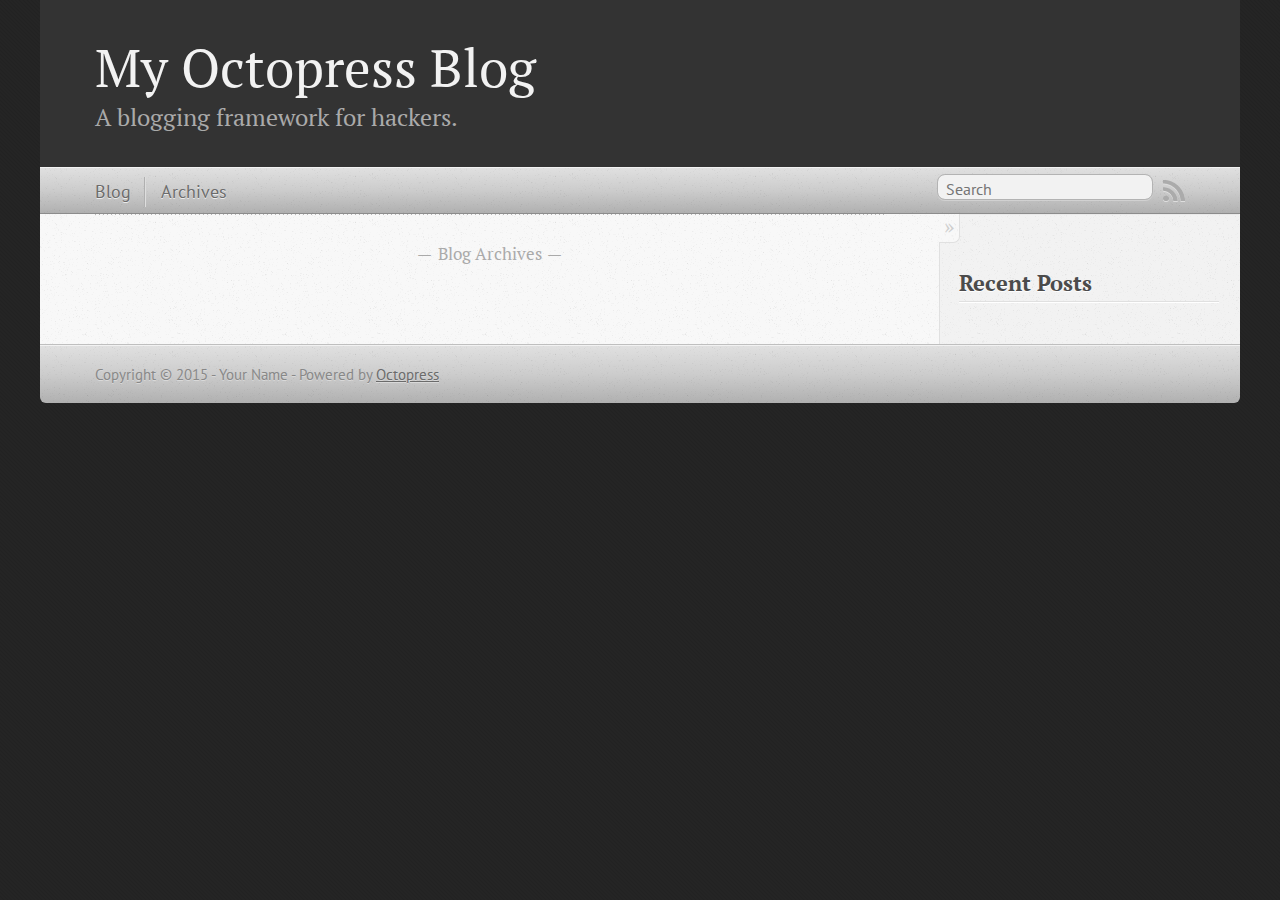
<file: index.html>
<!DOCTYPE html>
<!--[if IEMobile 7 ]><html class="no-js iem7"><![endif]-->
<!--[if lt IE 9]><html class="no-js lte-ie8"><![endif]-->
<!--[if (gt IE 8)|(gt IEMobile 7)|!(IEMobile)|!(IE)]><!--><html class="no-js" lang="en"><!--<![endif]-->
<head>
  <meta charset="utf-8">
  <title>My Octopress Blog</title>
  <meta name="author" content="Your Name">

  
  <meta name="description" content=" Blog Archives Recent Posts ">
  

  <!-- http://t.co/dKP3o1e -->
  <meta name="HandheldFriendly" content="True">
  <meta name="MobileOptimized" content="320">
  <meta name="viewport" content="width=device-width, initial-scale=1">

  
  <link rel="canonical" href="http://masayas.github.io/">
  <link href="/favicon.png" rel="icon">
  <link href="/stylesheets/screen.css" media="screen, projection" rel="stylesheet" type="text/css">
  <link href="/atom.xml" rel="alternate" title="My Octopress Blog" type="application/atom+xml">
  <script src="/javascripts/modernizr-2.0.js"></script>
  <script src="//ajax.googleapis.com/ajax/libs/jquery/1.9.1/jquery.min.js"></script>
  <script>!window.jQuery && document.write(unescape('%3Cscript src="/javascripts/libs/jquery.min.js"%3E%3C/script%3E'))</script>
  <script src="/javascripts/octopress.js" type="text/javascript"></script>
  <!--Fonts from Google"s Web font directory at http://google.com/webfonts -->
<link href="//fonts.googleapis.com/css?family=PT+Serif:regular,italic,bold,bolditalic" rel="stylesheet" type="text/css">
<link href="//fonts.googleapis.com/css?family=PT+Sans:regular,italic,bold,bolditalic" rel="stylesheet" type="text/css">

  

</head>

<body   >
  <header role="banner"><hgroup>
  <h1><a href="/">My Octopress Blog</a></h1>
  
    <h2>A blogging framework for hackers.</h2>
  
</hgroup>

</header>
  <nav role="navigation"><ul class="subscription" data-subscription="rss">
  <li><a href="/atom.xml" rel="subscribe-rss" title="subscribe via RSS">RSS</a></li>
  
</ul>
  
<form action="https://www.google.com/search" method="get">
  <fieldset role="search">
    <input type="hidden" name="sitesearch" value="masayas.github.io">
    <input class="search" type="text" name="q" results="0" placeholder="Search"/>
  </fieldset>
</form>
  
<ul class="main-navigation">
  <li><a href="/">Blog</a></li>
  <li><a href="/blog/archives">Archives</a></li>
</ul>

</nav>
  <div id="main">
    <div id="content">
      <div class="blog-index">
  
  
  <div class="pagination">
    
    <a href="/blog/archives">Blog Archives</a>
    
  </div>
</div>
<aside class="sidebar">
  
    <section>
  <h1>Recent Posts</h1>
  <ul id="recent_posts">
    
  </ul>
</section>





  
</aside>

    </div>
  </div>
  <footer role="contentinfo"><p>
  Copyright &copy; 2015 - Your Name -
  <span class="credit">Powered by <a href="http://octopress.org">Octopress</a></span>
</p>

</footer>
  







  <script type="text/javascript">
    (function(){
      var twitterWidgets = document.createElement('script');
      twitterWidgets.type = 'text/javascript';
      twitterWidgets.async = true;
      twitterWidgets.src = '//platform.twitter.com/widgets.js';
      document.getElementsByTagName('head')[0].appendChild(twitterWidgets);
    })();
  </script>





</body>
</html>
</file>
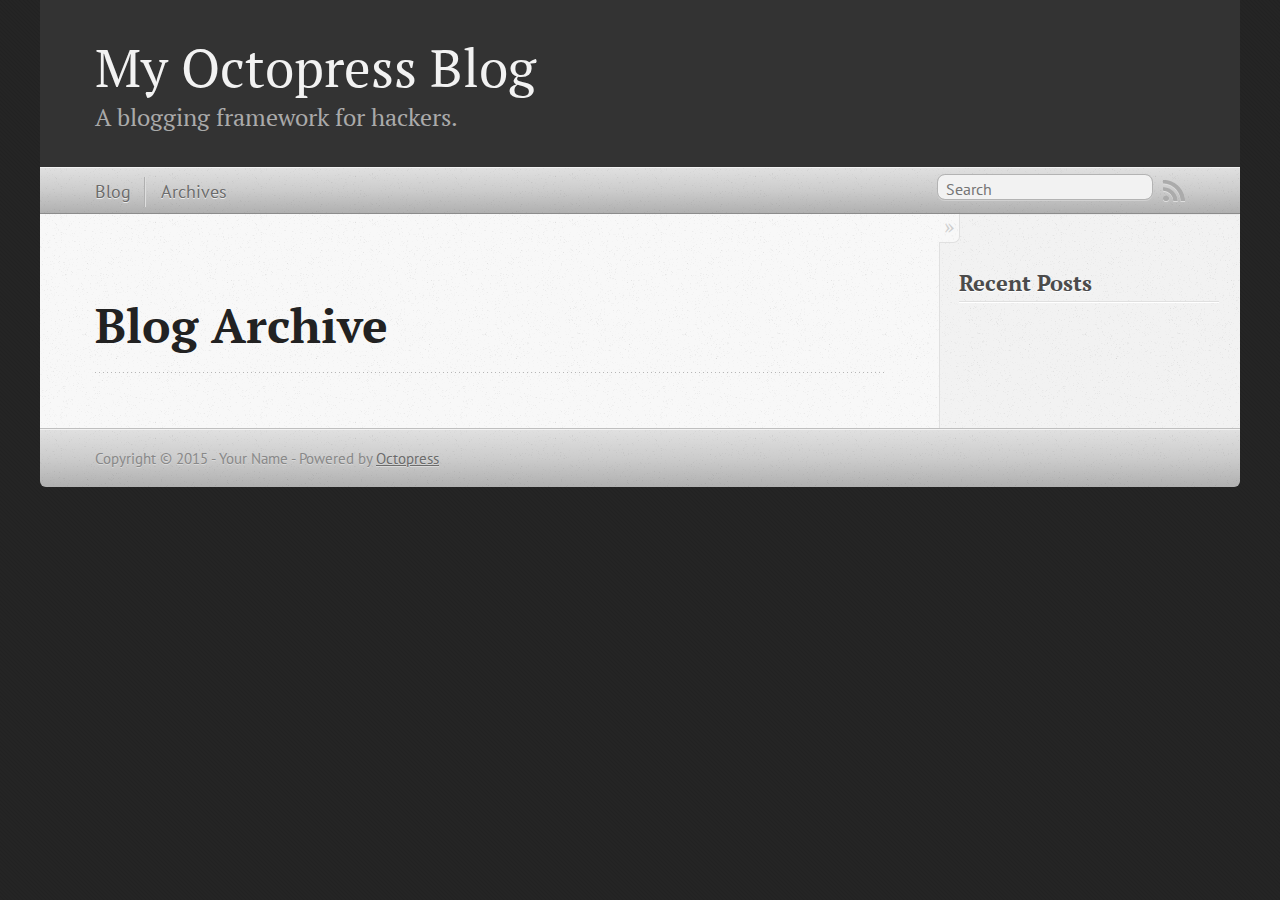
<file: blog/archives/index.html>
<!DOCTYPE html>
<!--[if IEMobile 7 ]><html class="no-js iem7"><![endif]-->
<!--[if lt IE 9]><html class="no-js lte-ie8"><![endif]-->
<!--[if (gt IE 8)|(gt IEMobile 7)|!(IEMobile)|!(IE)]><!--><html class="no-js" lang="en"><!--<![endif]-->
<head>
  <meta charset="utf-8">
  <title>Blog Archive - My Octopress Blog</title>
  <meta name="author" content="Your Name">

  
  <meta name="description" content=" Blog Archive Recent Posts ">
  

  <!-- http://t.co/dKP3o1e -->
  <meta name="HandheldFriendly" content="True">
  <meta name="MobileOptimized" content="320">
  <meta name="viewport" content="width=device-width, initial-scale=1">

  
  <link rel="canonical" href="http://masayas.github.io/blog/archives/">
  <link href="/favicon.png" rel="icon">
  <link href="/stylesheets/screen.css" media="screen, projection" rel="stylesheet" type="text/css">
  <link href="/atom.xml" rel="alternate" title="My Octopress Blog" type="application/atom+xml">
  <script src="/javascripts/modernizr-2.0.js"></script>
  <script src="//ajax.googleapis.com/ajax/libs/jquery/1.9.1/jquery.min.js"></script>
  <script>!window.jQuery && document.write(unescape('%3Cscript src="/javascripts/libs/jquery.min.js"%3E%3C/script%3E'))</script>
  <script src="/javascripts/octopress.js" type="text/javascript"></script>
  <!--Fonts from Google"s Web font directory at http://google.com/webfonts -->
<link href="//fonts.googleapis.com/css?family=PT+Serif:regular,italic,bold,bolditalic" rel="stylesheet" type="text/css">
<link href="//fonts.googleapis.com/css?family=PT+Sans:regular,italic,bold,bolditalic" rel="stylesheet" type="text/css">

  

</head>

<body   >
  <header role="banner"><hgroup>
  <h1><a href="/">My Octopress Blog</a></h1>
  
    <h2>A blogging framework for hackers.</h2>
  
</hgroup>

</header>
  <nav role="navigation"><ul class="subscription" data-subscription="rss">
  <li><a href="/atom.xml" rel="subscribe-rss" title="subscribe via RSS">RSS</a></li>
  
</ul>
  
<form action="https://www.google.com/search" method="get">
  <fieldset role="search">
    <input type="hidden" name="sitesearch" value="masayas.github.io">
    <input class="search" type="text" name="q" results="0" placeholder="Search"/>
  </fieldset>
</form>
  
<ul class="main-navigation">
  <li><a href="/">Blog</a></li>
  <li><a href="/blog/archives">Archives</a></li>
</ul>

</nav>
  <div id="main">
    <div id="content">
      <div>
<article role="article">
  
  <header>
    <h1 class="entry-title">Blog Archive</h1>
    
  </header>
  
  <div id="blog-archives">

</div>

  
</article>

</div>

<aside class="sidebar">
  
    <section>
  <h1>Recent Posts</h1>
  <ul id="recent_posts">
    
  </ul>
</section>





  
</aside>


    </div>
  </div>
  <footer role="contentinfo"><p>
  Copyright &copy; 2015 - Your Name -
  <span class="credit">Powered by <a href="http://octopress.org">Octopress</a></span>
</p>

</footer>
  







  <script type="text/javascript">
    (function(){
      var twitterWidgets = document.createElement('script');
      twitterWidgets.type = 'text/javascript';
      twitterWidgets.async = true;
      twitterWidgets.src = '//platform.twitter.com/widgets.js';
      document.getElementsByTagName('head')[0].appendChild(twitterWidgets);
    })();
  </script>





</body>
</html>
</file>
<file: stylesheets/screen.css>
html,body,div,span,applet,object,iframe,h1,h2,h3,h4,h5,h6,p,blockquote,pre,a,abbr,acronym,address,big,cite,code,del,dfn,em,img,ins,kbd,q,s,samp,small,strike,strong,sub,sup,tt,var,b,u,i,center,dl,dt,dd,ol,ul,li,fieldset,form,label,legend,table,caption,tbody,tfoot,thead,tr,th,td,article,aside,canvas,details,embed,figure,figcaption,footer,header,hgroup,menu,nav,output,ruby,section,summary,time,mark,audio,video{margin:0;padding:0;border:0;font:inherit;font-size:100%;vertical-align:baseline}html{line-height:1}ol,ul{list-style:none}table{border-collapse:collapse;border-spacing:0}caption,th,td{text-align:left;font-weight:normal;vertical-align:middle}q,blockquote{quotes:none}q:before,q:after,blockquote:before,blockquote:after{content:"";content:none}a img{border:none}article,aside,details,figcaption,figure,footer,header,hgroup,main,menu,nav,section,summary{display:block}a{color:#1863a1}a:visited{color:#751590}a:focus{color:#0181eb}a:hover{color:#0181eb}a:active{color:#01579f}aside.sidebar a{color:#222}aside.sidebar a:focus{color:#0181eb}aside.sidebar a:hover{color:#0181eb}aside.sidebar a:active{color:#01579f}a{-moz-transition:color 0.3s;-o-transition:color 0.3s;-webkit-transition:color 0.3s;transition:color 0.3s}html{background:#252525 url('/images/line-tile.png?1427199943') top left}body>div{background:#f2f2f2 url('/images/noise.png?1427199943') top left;border-bottom:1px solid #bfbfbf}body>div>div{background:#f8f8f8 url('/images/noise.png?1427199943') top left;border-right:1px solid #e0e0e0}.heading,body>header h1,h1,h2,h3,h4,h5,h6{font-family:"PT Serif","Georgia","Helvetica Neue",Arial,sans-serif}.sans,body>header h2,article header p.meta,article>footer,#content .blog-index footer,html .gist .gist-file .gist-meta,#blog-archives a.category,#blog-archives time,aside.sidebar section,body>footer{font-family:"PT Sans","Helvetica Neue",Arial,sans-serif}.serif,body,#content .blog-index a[rel=full-article]{font-family:"PT Serif",Georgia,Times,"Times New Roman",serif}.mono,pre,code,tt,p code,li code{font-family:Menlo,Monaco,"Andale Mono","lucida console","Courier New",monospace}body>header h1{font-size:2.2em;font-family:"PT Serif","Georgia","Helvetica Neue",Arial,sans-serif;font-weight:normal;line-height:1.2em;margin-bottom:0.6667em}body>header h2{font-family:"PT Serif","Georgia","Helvetica Neue",Arial,sans-serif}body{line-height:1.5em;color:#222}h1{font-size:2.2em;line-height:1.2em}@media only screen and (min-width: 992px){body{font-size:1.15em}h1{font-size:2.6em;line-height:1.2em}}h1,h2,h3,h4,h5,h6{text-rendering:optimizelegibility;margin-bottom:1em;font-weight:bold}h2,section h1{font-size:1.5em}h3,section h2,section section h1{font-size:1.3em}h4,section h3,section section h2,section section section h1{font-size:1em}h5,section h4,section section h3{font-size:.9em}h6,section h5,section section h4,section section section h3{font-size:.8em}p,article blockquote,ul,ol{margin-bottom:1.5em}ul{list-style-type:disc}ul ul{list-style-type:circle;margin-bottom:0px}ul ul ul{list-style-type:square;margin-bottom:0px}ol{list-style-type:decimal}ol ol{list-style-type:lower-alpha;margin-bottom:0px}ol ol ol{list-style-type:lower-roman;margin-bottom:0px}ul,ul ul,ul ol,ol,ol ul,ol ol{margin-left:1.3em}ul ul,ul ol,ol ul,ol ol{margin-bottom:0em}strong{font-weight:bold}em{font-style:italic}sup,sub{font-size:0.75em;position:relative;display:inline-block;padding:0 .2em;line-height:.8em}sup{top:-.5em}sub{bottom:-.5em}a[rev='footnote']{font-size:.75em;padding:0 .3em;line-height:1}q{font-style:italic}q:before{content:"\201C"}q:after{content:"\201D"}em,dfn{font-style:italic}strong,dfn{font-weight:bold}del,s{text-decoration:line-through}abbr,acronym{border-bottom:1px dotted;cursor:help}hr{margin-bottom:0.2em}small{font-size:.8em}big{font-size:1.2em}article blockquote{font-style:italic;position:relative;font-size:1.2em;line-height:1.5em;padding-left:1em;border-left:4px solid rgba(170,170,170,0.5)}article blockquote cite{font-style:italic}article blockquote cite a{color:#aaa !important;word-wrap:break-word}article blockquote cite:before{content:'\2014';padding-right:.3em;padding-left:.3em;color:#aaa}@media only screen and (min-width: 992px){article blockquote{padding-left:1.5em;border-left-width:4px}}.pullquote-right:before,.pullquote-left:before{padding:0;border:none;content:attr(data-pullquote);float:right;width:45%;margin:.5em 0 1em 1.5em;position:relative;top:7px;font-size:1.4em;line-height:1.45em}.pullquote-left:before{float:left;margin:.5em 1.5em 1em 0}.force-wrap,article a,aside.sidebar a{white-space:-moz-pre-wrap;white-space:-pre-wrap;white-space:-o-pre-wrap;white-space:pre-wrap;word-wrap:break-word}.group,body>header,body>nav,body>footer,body #content>article,body #content>div>article,body #content>div>section,body div.pagination,aside.sidebar,#main,#content,.sidebar{*zoom:1}.group:after,body>header:after,body>nav:after,body>footer:after,body #content>article:after,body #content>div>article:after,body #content>div>section:after,body div.pagination:after,#main:after,#content:after,.sidebar:after{content:"";display:table;clear:both}body{-webkit-text-size-adjust:none;max-width:1200px;position:relative;margin:0 auto}body>header,body>nav,body>footer,body #content>article,body #content>div>article,body #content>div>section{padding-left:18px;padding-right:18px}@media only screen and (min-width: 480px){body>header,body>nav,body>footer,body #content>article,body #content>div>article,body #content>div>section{padding-left:25px;padding-right:25px}}@media only screen and (min-width: 768px){body>header,body>nav,body>footer,body #content>article,body #content>div>article,body #content>div>section{padding-left:35px;padding-right:35px}}@media only screen and (min-width: 992px){body>header,body>nav,body>footer,body #content>article,body #content>div>article,body #content>div>section{padding-left:55px;padding-right:55px}}body div.pagination{margin-left:18px;margin-right:18px}@media only screen and (min-width: 480px){body div.pagination{margin-left:25px;margin-right:25px}}@media only screen and (min-width: 768px){body div.pagination{margin-left:35px;margin-right:35px}}@media only screen and (min-width: 992px){body div.pagination{margin-left:55px;margin-right:55px}}body>header{font-size:1em;padding-top:1.5em;padding-bottom:1.5em}#content{overflow:hidden}#content>div,#content>article{width:100%}aside.sidebar{float:none;padding:0 18px 1px;background-color:#f7f7f7;border-top:1px solid #e0e0e0}.flex-content,article img,article video,article .flash-video,aside.sidebar img{max-width:100%;height:auto}.basic-alignment.left,article img.left,article video.left,article .left.flash-video,aside.sidebar img.left{float:left;margin-right:1.5em}.basic-alignment.right,article img.right,article video.right,article .right.flash-video,aside.sidebar img.right{float:right;margin-left:1.5em}.basic-alignment.center,article img.center,article video.center,article .center.flash-video,aside.sidebar img.center{display:block;margin:0 auto 1.5em}.basic-alignment.left,article img.left,article video.left,article .left.flash-video,aside.sidebar img.left,.basic-alignment.right,article img.right,article video.right,article .right.flash-video,aside.sidebar img.right{margin-bottom:.8em}.toggle-sidebar,.no-sidebar .toggle-sidebar{display:none}@media only screen and (min-width: 750px){body.sidebar-footer aside.sidebar{float:none;width:auto;clear:left;margin:0;padding:0 35px 1px;background-color:#f7f7f7;border-top:1px solid #eaeaea}body.sidebar-footer aside.sidebar section.odd,body.sidebar-footer aside.sidebar section.even{float:left;width:48%}body.sidebar-footer aside.sidebar section.odd{margin-left:0}body.sidebar-footer aside.sidebar section.even{margin-left:4%}body.sidebar-footer aside.sidebar.thirds section{width:30%;margin-left:5%}body.sidebar-footer aside.sidebar.thirds section.first{margin-left:0;clear:both}}body.sidebar-footer #content{margin-right:0px}body.sidebar-footer .toggle-sidebar{display:none}@media only screen and (min-width: 550px){body>header{font-size:1em}}@media only screen and (min-width: 750px){aside.sidebar{float:none;width:auto;clear:left;margin:0;padding:0 35px 1px;background-color:#f7f7f7;border-top:1px solid #eaeaea}aside.sidebar section.odd,aside.sidebar section.even{float:left;width:48%}aside.sidebar section.odd{margin-left:0}aside.sidebar section.even{margin-left:4%}aside.sidebar.thirds section{width:30%;margin-left:5%}aside.sidebar.thirds section.first{margin-left:0;clear:both}}@media only screen and (min-width: 768px){body{-webkit-text-size-adjust:auto}body>header{font-size:1.2em}#main{padding:0;margin:0 auto}#content{overflow:visible;margin-right:240px;position:relative}.no-sidebar #content{margin-right:0;border-right:0}.collapse-sidebar #content{margin-right:20px}#content>div,#content>article{padding-top:17.5px;padding-bottom:17.5px;float:left}aside.sidebar{width:210px;padding:0 15px 15px;background:none;clear:none;float:left;margin:0 -100% 0 0}aside.sidebar section{width:auto;margin-left:0}aside.sidebar section.odd,aside.sidebar section.even{float:none;width:auto;margin-left:0}.collapse-sidebar aside.sidebar{float:none;width:auto;clear:left;margin:0;padding:0 35px 1px;background-color:#f7f7f7;border-top:1px solid #eaeaea}.collapse-sidebar aside.sidebar section.odd,.collapse-sidebar aside.sidebar section.even{float:left;width:48%}.collapse-sidebar aside.sidebar section.odd{margin-left:0}.collapse-sidebar aside.sidebar section.even{margin-left:4%}.collapse-sidebar aside.sidebar.thirds section{width:30%;margin-left:5%}.collapse-sidebar aside.sidebar.thirds section.first{margin-left:0;clear:both}}@media only screen and (min-width: 992px){body>header{font-size:1.3em}#content{margin-right:300px}#content>div,#content>article{padding-top:27.5px;padding-bottom:27.5px}aside.sidebar{width:260px;padding:1.2em 20px 20px}.collapse-sidebar aside.sidebar{padding-left:55px;padding-right:55px}}@media only screen and (min-width: 768px){ul,ol{margin-left:0}}body>header{background:#333}body>header h1{display:inline-block;margin:0}body>header h1 a,body>header h1 a:visited,body>header h1 a:hover{color:#f2f2f2;text-decoration:none}body>header h2{margin:.2em 0 0;font-size:1em;color:#aaa;font-weight:normal}body>nav{position:relative;background-color:#ccc;background:url('/images/noise.png?1427199943'),url('[data-uri]');background:url('/images/noise.png?1427199943'),-webkit-gradient(linear, 50% 0%, 50% 100%, color-stop(0%, #e0e0e0),color-stop(50%, #cccccc),color-stop(100%, #b0b0b0));background:url('/images/noise.png?1427199943'),-moz-linear-gradient(#e0e0e0,#cccccc,#b0b0b0);background:url('/images/noise.png?1427199943'),-webkit-linear-gradient(#e0e0e0,#cccccc,#b0b0b0);background:url('/images/noise.png?1427199943'),linear-gradient(#e0e0e0,#cccccc,#b0b0b0);border-top:1px solid #f2f2f2;border-bottom:1px solid #8c8c8c;padding-top:.35em;padding-bottom:.35em}body>nav form{-moz-background-clip:padding;-o-background-clip:padding-box;-webkit-background-clip:padding;background-clip:padding-box;margin:0;padding:0}body>nav form .search{padding:.3em .5em 0;font-size:.85em;font-family:"PT Sans","Helvetica Neue",Arial,sans-serif;line-height:1.1em;width:95%;-moz-border-radius:0.5em;-webkit-border-radius:0.5em;border-radius:0.5em;-moz-background-clip:padding;-o-background-clip:padding-box;-webkit-background-clip:padding;background-clip:padding-box;-moz-box-shadow:#d1d1d1 0 1px;-webkit-box-shadow:#d1d1d1 0 1px;box-shadow:#d1d1d1 0 1px;background-color:#f2f2f2;border:1px solid #b3b3b3;color:#888}body>nav form .search:focus{color:#444;border-color:#80b1df;-moz-box-shadow:#80b1df 0 0 4px,#80b1df 0 0 3px inset;-webkit-box-shadow:#80b1df 0 0 4px,#80b1df 0 0 3px inset;box-shadow:#80b1df 0 0 4px,#80b1df 0 0 3px inset;background-color:#fff;outline:none}body>nav fieldset[role=search]{float:right;width:48%}body>nav fieldset.mobile-nav{float:left;width:48%}body>nav fieldset.mobile-nav select{width:100%;font-size:.8em;border:1px solid #888}body>nav ul{display:none}@media only screen and (min-width: 550px){body>nav{font-size:.9em}body>nav ul{margin:0;padding:0;border:0;overflow:hidden;*zoom:1;float:left;display:block;padding-top:.15em}body>nav ul li{list-style-image:none;list-style-type:none;margin-left:0;white-space:nowrap;float:left;padding-left:0;padding-right:0}body>nav ul li:first-child{padding-left:0}body>nav ul li:last-child{padding-right:0}body>nav ul li.last{padding-right:0}body>nav ul.subscription{margin-left:.8em;float:right}body>nav ul.subscription li:last-child a{padding-right:0}body>nav ul li{margin:0}body>nav a{color:#6b6b6b;font-family:"PT Sans","Helvetica Neue",Arial,sans-serif;text-shadow:#ebebeb 0 1px;float:left;text-decoration:none;font-size:1.1em;padding:.1em 0;line-height:1.5em}body>nav a:visited{color:#6b6b6b}body>nav a:hover{color:#2b2b2b}body>nav li+li{border-left:1px solid #b0b0b0;margin-left:.8em}body>nav li+li a{padding-left:.8em;border-left:1px solid #dedede}body>nav form{float:right;text-align:left;padding-left:.8em;width:175px}body>nav form .search{width:93%;font-size:.95em;line-height:1.2em}body>nav ul[data-subscription$=email]+form{width:97px}body>nav ul[data-subscription$=email]+form .search{width:91%}body>nav fieldset.mobile-nav{display:none}body>nav fieldset[role=search]{width:99%}}@media only screen and (min-width: 992px){body>nav form{width:215px}body>nav ul[data-subscription$=email]+form{width:147px}}.no-placeholder body>nav .search{background:#f2f2f2 url('/images/search.png?1427199943') 0.3em 0.25em no-repeat;text-indent:1.3em}@media only screen and (min-width: 550px){.maskImage body>nav ul[data-subscription$=email]+form{width:123px}}@media only screen and (min-width: 992px){.maskImage body>nav ul[data-subscription$=email]+form{width:173px}}.maskImage ul.subscription{position:relative;top:.2em}.maskImage ul.subscription li,.maskImage ul.subscription a{border:0;padding:0}.maskImage a[rel=subscribe-rss]{position:relative;top:0px;text-indent:-999999em;background-color:#dedede;border:0;padding:0}.maskImage a[rel=subscribe-rss],.maskImage a[rel=subscribe-rss]:after{-webkit-mask-image:url('/images/rss.png?1427199943');-moz-mask-image:url('/images/rss.png?1427199943');-ms-mask-image:url('/images/rss.png?1427199943');-o-mask-image:url('/images/rss.png?1427199943');mask-image:url('/images/rss.png?1427199943');-webkit-mask-repeat:no-repeat;-moz-mask-repeat:no-repeat;-ms-mask-repeat:no-repeat;-o-mask-repeat:no-repeat;mask-repeat:no-repeat;width:22px;height:22px}.maskImage a[rel=subscribe-rss]:after{content:"";position:absolute;top:-1px;left:0;background-color:#ababab}.maskImage a[rel=subscribe-rss]:hover:after{background-color:#9e9e9e}.maskImage a[rel=subscribe-email]{position:relative;top:0px;text-indent:-999999em;background-color:#dedede;border:0;padding:0}.maskImage a[rel=subscribe-email],.maskImage a[rel=subscribe-email]:after{-webkit-mask-image:url('/images/email.png?1427199943');-moz-mask-image:url('/images/email.png?1427199943');-ms-mask-image:url('/images/email.png?1427199943');-o-mask-image:url('/images/email.png?1427199943');mask-image:url('/images/email.png?1427199943');-webkit-mask-repeat:no-repeat;-moz-mask-repeat:no-repeat;-ms-mask-repeat:no-repeat;-o-mask-repeat:no-repeat;mask-repeat:no-repeat;width:28px;height:22px}.maskImage a[rel=subscribe-email]:after{content:"";position:absolute;top:-1px;left:0;background-color:#ababab}.maskImage a[rel=subscribe-email]:hover:after{background-color:#9e9e9e}article{padding-top:1em}article header{position:relative;padding-top:2em;padding-bottom:1em;margin-bottom:1em;background:url('[data-uri]') bottom left repeat-x}article header h1{margin:0}article header h1 a{text-decoration:none}article header h1 a:hover{text-decoration:underline}article header p{font-size:.9em;color:#aaa;margin:0}article header p.meta{text-transform:uppercase;position:absolute;top:0}@media only screen and (min-width: 768px){article header{margin-bottom:1.5em;padding-bottom:1em;background:url('[data-uri]') bottom left repeat-x}}article h2{padding-top:0.8em;background:url('[data-uri]') top left repeat-x}.entry-content article h2:first-child,article header+h2{padding-top:0}article h2:first-child,article header+h2{background:none}article .feature{padding-top:.5em;margin-bottom:1em;padding-bottom:1em;background:url('[data-uri]') bottom left repeat-x;font-size:2.0em;font-style:italic;line-height:1.3em}article img,article video,article .flash-video{-moz-border-radius:0.3em;-webkit-border-radius:0.3em;border-radius:0.3em;-moz-box-shadow:rgba(0,0,0,0.15) 0 1px 4px;-webkit-box-shadow:rgba(0,0,0,0.15) 0 1px 4px;box-shadow:rgba(0,0,0,0.15) 0 1px 4px;-moz-box-sizing:border-box;-webkit-box-sizing:border-box;box-sizing:border-box;border:#fff 0.5em solid}article video,article .flash-video{margin:0 auto 1.5em}article video{display:block;width:100%}article .flash-video>div{position:relative;display:block;padding-bottom:56.25%;padding-top:1px;height:0;overflow:hidden}article .flash-video>div iframe,article .flash-video>div object,article .flash-video>div embed{position:absolute;top:0;left:0;width:100%;height:100%}article>footer{padding-bottom:2.5em;margin-top:2em}article>footer p.meta{margin-bottom:.8em;font-size:.85em;clear:both;overflow:hidden}.blog-index article+article{background:url('[data-uri]') top left repeat-x}#content .blog-index{padding-top:0;padding-bottom:0}#content .blog-index article{padding-top:2em}#content .blog-index article header{background:none;padding-bottom:0}#content .blog-index article h1{font-size:2.2em}#content .blog-index article h1 a{color:inherit}#content .blog-index article h1 a:hover{color:#0181eb}#content .blog-index a[rel=full-article]{background:#ebebeb;display:inline-block;padding:.4em .8em;margin-right:.5em;text-decoration:none;color:#666;-moz-transition:background-color 0.5s;-o-transition:background-color 0.5s;-webkit-transition:background-color 0.5s;transition:background-color 0.5s}#content .blog-index a[rel=full-article]:hover{background:#0181eb;text-shadow:none;color:#f8f8f8}#content .blog-index footer{margin-top:1em}.separator,article>footer .byline+time:before,article>footer time+time:before,article>footer .comments:before,article>footer .byline ~ .categories:before{content:"\2022 ";padding:0 .4em 0 .2em;display:inline-block}#content div.pagination{text-align:center;font-size:.95em;position:relative;background:url('[data-uri]') top left repeat-x;padding-top:1.5em;padding-bottom:1.5em}#content div.pagination a{text-decoration:none;color:#aaa}#content div.pagination a.prev{position:absolute;left:0}#content div.pagination a.next{position:absolute;right:0}#content div.pagination a:hover{color:#0181eb}#content div.pagination a[href*=archive]:before,#content div.pagination a[href*=archive]:after{content:'\2014';padding:0 .3em}p.meta+.sharing{padding-top:1em;padding-left:0;background:url('[data-uri]') top left repeat-x}#fb-root{display:none}.highlight,html .gist .gist-file .gist-syntax .gist-highlight{border:1px solid #05232b !important}.highlight table td.code,html .gist .gist-file .gist-syntax .gist-highlight table td.code{width:100%}.highlight .line-numbers,html .gist .gist-file .gist-syntax .highlight .line_numbers{text-align:right;font-size:13px;line-height:1.45em;background:#073642 url('/images/noise.png?1427199943') top left !important;border-right:1px solid #00232c !important;-moz-box-shadow:#083e4b -1px 0 inset;-webkit-box-shadow:#083e4b -1px 0 inset;box-shadow:#083e4b -1px 0 inset;text-shadow:#021014 0 -1px;padding:.8em !important;-moz-border-radius:0;-webkit-border-radius:0;border-radius:0}.highlight .line-numbers span,html .gist .gist-file .gist-syntax .highlight .line_numbers span{color:#586e75 !important}figure.code,.gist-file,pre{-moz-box-shadow:rgba(0,0,0,0.06) 0 0 10px;-webkit-box-shadow:rgba(0,0,0,0.06) 0 0 10px;box-shadow:rgba(0,0,0,0.06) 0 0 10px}figure.code .highlight pre,.gist-file .highlight pre,pre .highlight pre{-moz-box-shadow:none;-webkit-box-shadow:none;box-shadow:none}.gist .highlight *::-moz-selection,figure.code .highlight *::-moz-selection{background:#386774;color:inherit;text-shadow:#002b36 0 1px}.gist .highlight *::-webkit-selection,figure.code .highlight *::-webkit-selection{background:#386774;color:inherit;text-shadow:#002b36 0 1px}.gist .highlight *::selection,figure.code .highlight *::selection{background:#386774;color:inherit;text-shadow:#002b36 0 1px}html .gist .gist-file{margin-bottom:1.8em;position:relative;border:none;padding-top:26px !important}html .gist .gist-file .highlight{margin-bottom:0}html .gist .gist-file .gist-syntax{border-bottom:0 !important;background:none !important}html .gist .gist-file .gist-syntax .gist-highlight{background:#002b36 !important}html .gist .gist-file .gist-syntax .highlight pre{padding:0}html .gist .gist-file .gist-meta{padding:.6em 0.8em;border:1px solid #083e4b !important;color:#586e75;font-size:.7em !important;background:#073642 url('/images/noise.png?1427199943') top left;line-height:1.5em}html .gist .gist-file .gist-meta a{color:#75878b !important;text-decoration:none}html .gist .gist-file .gist-meta a:hover,html .gist .gist-file .gist-meta a:focus{text-decoration:underline}html .gist .gist-file .gist-meta a:hover{color:#93a1a1 !important}html .gist .gist-file .gist-meta a[href*='#file']{position:absolute;top:0;left:0;right:-10px;color:#474747 !important}html .gist .gist-file .gist-meta a[href*='#file']:hover{color:#1863a1 !important}html .gist .gist-file .gist-meta a[href*=raw]{top:.4em}pre{background:#002b36 url('/images/noise.png?1427199943') top left;-moz-border-radius:0.4em;-webkit-border-radius:0.4em;border-radius:0.4em;border:1px solid #05232b;line-height:1.45em;font-size:13px;margin-bottom:2.1em;padding:.8em 1em;color:#93a1a1;overflow:auto}h3.filename+pre{-moz-border-radius-topleft:0px;-webkit-border-top-left-radius:0px;border-top-left-radius:0px;-moz-border-radius-topright:0px;-webkit-border-top-right-radius:0px;border-top-right-radius:0px}p code,li code{display:inline-block;white-space:no-wrap;background:#fff;font-size:.8em;line-height:1.5em;color:#555;border:1px solid #ddd;-moz-border-radius:0.4em;-webkit-border-radius:0.4em;border-radius:0.4em;padding:0 .3em;margin:-1px 0}p pre code,li pre code{font-size:1em !important;background:none;border:none}.pre-code,html .gist .gist-file .gist-syntax .highlight pre,.highlight code{font-family:Menlo,Monaco,"Andale Mono","lucida console","Courier New",monospace !important;overflow:scroll;overflow-y:hidden;display:block;padding:.8em;overflow-x:auto;line-height:1.45em;background:#002b36 url('/images/noise.png?1427199943') top left !important;color:#93a1a1 !important}.pre-code span,html .gist .gist-file .gist-syntax .highlight pre span,.highlight code span{color:#93a1a1 !important}.pre-code span,html .gist .gist-file .gist-syntax .highlight pre span,.highlight code span{font-style:normal !important;font-weight:normal !important}.pre-code .c,html .gist .gist-file .gist-syntax .highlight pre .c,.highlight code .c{color:#586e75 !important;font-style:italic !important}.pre-code .cm,html .gist .gist-file .gist-syntax .highlight pre .cm,.highlight code .cm{color:#586e75 !important;font-style:italic !important}.pre-code .cp,html .gist .gist-file .gist-syntax .highlight pre .cp,.highlight code .cp{color:#586e75 !important;font-style:italic !important}.pre-code .c1,html .gist .gist-file .gist-syntax .highlight pre .c1,.highlight code .c1{color:#586e75 !important;font-style:italic !important}.pre-code .cs,html .gist .gist-file .gist-syntax .highlight pre .cs,.highlight code .cs{color:#586e75 !important;font-weight:bold !important;font-style:italic !important}.pre-code .err,html .gist .gist-file .gist-syntax .highlight pre .err,.highlight code .err{color:#dc322f !important;background:none !important}.pre-code .k,html .gist .gist-file .gist-syntax .highlight pre .k,.highlight code .k{color:#cb4b16 !important}.pre-code .o,html .gist .gist-file .gist-syntax .highlight pre .o,.highlight code .o{color:#93a1a1 !important;font-weight:bold !important}.pre-code .p,html .gist .gist-file .gist-syntax .highlight pre .p,.highlight code .p{color:#93a1a1 !important}.pre-code .ow,html .gist .gist-file .gist-syntax .highlight pre .ow,.highlight code .ow{color:#2aa198 !important;font-weight:bold !important}.pre-code .gd,html .gist .gist-file .gist-syntax .highlight pre .gd,.highlight code .gd{color:#93a1a1 !important;background-color:#372c34 !important;display:inline-block}.pre-code .gd .x,html .gist .gist-file .gist-syntax .highlight pre .gd .x,.highlight code .gd .x{color:#93a1a1 !important;background-color:#4d2d33 !important;display:inline-block}.pre-code .ge,html .gist .gist-file .gist-syntax .highlight pre .ge,.highlight code .ge{color:#93a1a1 !important;font-style:italic !important}.pre-code .gh,html .gist .gist-file .gist-syntax .highlight pre .gh,.highlight code .gh{color:#586e75 !important}.pre-code .gi,html .gist .gist-file .gist-syntax .highlight pre .gi,.highlight code .gi{color:#93a1a1 !important;background-color:#1a412b !important;display:inline-block}.pre-code .gi .x,html .gist .gist-file .gist-syntax .highlight pre .gi .x,.highlight code .gi .x{color:#93a1a1 !important;background-color:#355720 !important;display:inline-block}.pre-code .gs,html .gist .gist-file .gist-syntax .highlight pre .gs,.highlight code .gs{color:#93a1a1 !important;font-weight:bold !important}.pre-code .gu,html .gist .gist-file .gist-syntax .highlight pre .gu,.highlight code .gu{color:#6c71c4 !important}.pre-code .kc,html .gist .gist-file .gist-syntax .highlight pre .kc,.highlight code .kc{color:#859900 !important;font-weight:bold !important}.pre-code .kd,html .gist .gist-file .gist-syntax .highlight pre .kd,.highlight code .kd{color:#268bd2 !important}.pre-code .kp,html .gist .gist-file .gist-syntax .highlight pre .kp,.highlight code .kp{color:#cb4b16 !important;font-weight:bold !important}.pre-code .kr,html .gist .gist-file .gist-syntax .highlight pre .kr,.highlight code .kr{color:#d33682 !important;font-weight:bold !important}.pre-code .kt,html .gist .gist-file .gist-syntax .highlight pre .kt,.highlight code .kt{color:#2aa198 !important}.pre-code .n,html .gist .gist-file .gist-syntax .highlight pre .n,.highlight code .n{color:#268bd2 !important}.pre-code .na,html .gist .gist-file .gist-syntax .highlight pre .na,.highlight code .na{color:#268bd2 !important}.pre-code .nb,html .gist .gist-file .gist-syntax .highlight pre .nb,.highlight code .nb{color:#859900 !important}.pre-code .nc,html .gist .gist-file .gist-syntax .highlight pre .nc,.highlight code .nc{color:#d33682 !important}.pre-code .no,html .gist .gist-file .gist-syntax .highlight pre .no,.highlight code .no{color:#b58900 !important}.pre-code .nl,html .gist .gist-file .gist-syntax .highlight pre .nl,.highlight code .nl{color:#859900 !important}.pre-code .ne,html .gist .gist-file .gist-syntax .highlight pre .ne,.highlight code .ne{color:#268bd2 !important;font-weight:bold !important}.pre-code .nf,html .gist .gist-file .gist-syntax .highlight pre .nf,.highlight code .nf{color:#268bd2 !important;font-weight:bold !important}.pre-code .nn,html .gist .gist-file .gist-syntax .highlight pre .nn,.highlight code .nn{color:#b58900 !important}.pre-code .nt,html .gist .gist-file .gist-syntax .highlight pre .nt,.highlight code .nt{color:#268bd2 !important;font-weight:bold !important}.pre-code .nx,html .gist .gist-file .gist-syntax .highlight pre .nx,.highlight code .nx{color:#b58900 !important}.pre-code .vg,html .gist .gist-file .gist-syntax .highlight pre .vg,.highlight code .vg{color:#268bd2 !important}.pre-code .vi,html .gist .gist-file .gist-syntax .highlight pre .vi,.highlight code .vi{color:#268bd2 !important}.pre-code .nv,html .gist .gist-file .gist-syntax .highlight pre .nv,.highlight code .nv{color:#268bd2 !important}.pre-code .mf,html .gist .gist-file .gist-syntax .highlight pre .mf,.highlight code .mf{color:#2aa198 !important}.pre-code .m,html .gist .gist-file .gist-syntax .highlight pre .m,.highlight code .m{color:#2aa198 !important}.pre-code .mh,html .gist .gist-file .gist-syntax .highlight pre .mh,.highlight code .mh{color:#2aa198 !important}.pre-code .mi,html .gist .gist-file .gist-syntax .highlight pre .mi,.highlight code .mi{color:#2aa198 !important}.pre-code .s,html .gist .gist-file .gist-syntax .highlight pre .s,.highlight code .s{color:#2aa198 !important}.pre-code .sd,html .gist .gist-file .gist-syntax .highlight pre .sd,.highlight code .sd{color:#2aa198 !important}.pre-code .s2,html .gist .gist-file .gist-syntax .highlight pre .s2,.highlight code .s2{color:#2aa198 !important}.pre-code .se,html .gist .gist-file .gist-syntax .highlight pre .se,.highlight code .se{color:#dc322f !important}.pre-code .si,html .gist .gist-file .gist-syntax .highlight pre .si,.highlight code .si{color:#268bd2 !important}.pre-code .sr,html .gist .gist-file .gist-syntax .highlight pre .sr,.highlight code .sr{color:#2aa198 !important}.pre-code .s1,html .gist .gist-file .gist-syntax .highlight pre .s1,.highlight code .s1{color:#2aa198 !important}.pre-code div .gd,html .gist .gist-file .gist-syntax .highlight pre div .gd,.highlight code div .gd,.pre-code div .gd .x,html .gist .gist-file .gist-syntax .highlight pre div .gd .x,.highlight code div .gd .x,.pre-code div .gi,html .gist .gist-file .gist-syntax .highlight pre div .gi,.highlight code div .gi,.pre-code div .gi .x,html .gist .gist-file .gist-syntax .highlight pre div .gi .x,.highlight code div .gi .x{display:inline-block;width:100%}.highlight,.gist-highlight{margin-bottom:1.8em;background:#002b36;overflow-y:hidden;overflow-x:auto}.highlight pre,.gist-highlight pre{background:none;-moz-border-radius:0px;-webkit-border-radius:0px;border-radius:0px;border:none;padding:0;margin-bottom:0}pre::-webkit-scrollbar,.highlight::-webkit-scrollbar,.gist-highlight::-webkit-scrollbar{height:.5em;background:rgba(255,255,255,0.15)}pre::-webkit-scrollbar-thumb:horizontal,.highlight::-webkit-scrollbar-thumb:horizontal,.gist-highlight::-webkit-scrollbar-thumb:horizontal{background:rgba(255,255,255,0.2);-webkit-border-radius:4px;border-radius:4px}.highlight code{background:#000}figure.code{background:none;padding:0;border:0;margin-bottom:1.5em}figure.code pre{margin-bottom:0}figure.code figcaption{position:relative}figure.code .highlight{margin-bottom:0}.code-title,html .gist .gist-file .gist-meta a[href*='#file'],h3.filename,figure.code figcaption{text-align:center;font-size:13px;line-height:2em;text-shadow:#cbcccc 0 1px 0;color:#474747;font-weight:normal;margin-bottom:0;-moz-border-radius-topleft:5px;-webkit-border-top-left-radius:5px;border-top-left-radius:5px;-moz-border-radius-topright:5px;-webkit-border-top-right-radius:5px;border-top-right-radius:5px;font-family:"Helvetica Neue", Arial, "Lucida Grande", "Lucida Sans Unicode", Lucida, sans-serif;background:#aaa url('/images/code_bg.png?1427199943') top repeat-x;border:1px solid #565656;border-top-color:#cbcbcb;border-left-color:#a5a5a5;border-right-color:#a5a5a5;border-bottom:0}.download-source,html .gist .gist-file .gist-meta a[href*=raw],figure.code figcaption a{position:absolute;right:.8em;text-decoration:none;color:#666 !important;z-index:1;font-size:13px;text-shadow:#cbcccc 0 1px 0;padding-left:3em}.download-source:hover,html .gist .gist-file .gist-meta a[href*=raw]:hover,figure.code figcaption a:hover,.download-source:focus,html .gist .gist-file .gist-meta a[href*=raw]:focus,figure.code figcaption a:focus{text-decoration:underline}#archive #content>div,#archive #content>div>article{padding-top:0}#blog-archives{color:#aaa}#blog-archives article{padding:1em 0 1em;position:relative;background:url('[data-uri]') bottom left repeat-x}#blog-archives article:last-child{background:none}#blog-archives article footer{padding:0;margin:0}#blog-archives h1{color:#222;margin-bottom:.3em}#blog-archives h2{display:none}#blog-archives h1{font-size:1.5em}#blog-archives h1 a{text-decoration:none;color:inherit;font-weight:normal;display:inline-block}#blog-archives h1 a:hover,#blog-archives h1 a:focus{text-decoration:underline}#blog-archives h1 a:hover{color:#0181eb}#blog-archives a.category,#blog-archives time{color:#aaa}#blog-archives .entry-content{display:none}#blog-archives time{font-size:.9em;line-height:1.2em}#blog-archives time .month,#blog-archives time .day{display:inline-block}#blog-archives time .month{text-transform:uppercase}#blog-archives p{margin-bottom:1em}#blog-archives a,#blog-archives .entry-content a{color:inherit}#blog-archives a:hover,#blog-archives .entry-content a:hover{color:#0181eb}#blog-archives a:hover{color:#0181eb}@media only screen and (min-width: 550px){#blog-archives article{margin-left:5em}#blog-archives h2{margin-bottom:.3em;font-weight:normal;display:inline-block;position:relative;top:-1px;float:left}#blog-archives h2:first-child{padding-top:.75em}#blog-archives time{position:absolute;text-align:right;left:0em;top:1.8em}#blog-archives .year{display:none}#blog-archives article{padding-left:4.5em;padding-bottom:.7em}#blog-archives a.category{line-height:1.1em}}#content>.category article{margin-left:0;padding-left:6.8em}#content>.category .year{display:inline}.side-shadow-border,aside.sidebar section h1,aside.sidebar li{-moz-box-shadow:#fff 0 1px;-webkit-box-shadow:#fff 0 1px;box-shadow:#fff 0 1px}aside.sidebar{overflow:hidden;color:#4b4b4b;text-shadow:#fff 0 1px}aside.sidebar section{font-size:.8em;line-height:1.4em;margin-bottom:1.5em}aside.sidebar section h1{margin:1.5em 0 0;padding-bottom:.2em;border-bottom:1px solid #e0e0e0}aside.sidebar section h1+p{padding-top:.4em}aside.sidebar img{-moz-border-radius:0.3em;-webkit-border-radius:0.3em;border-radius:0.3em;-moz-box-shadow:rgba(0,0,0,0.15) 0 1px 4px;-webkit-box-shadow:rgba(0,0,0,0.15) 0 1px 4px;box-shadow:rgba(0,0,0,0.15) 0 1px 4px;-moz-box-sizing:border-box;-webkit-box-sizing:border-box;box-sizing:border-box;border:#fff 0.3em solid}aside.sidebar ul{margin-bottom:0.5em;margin-left:0}aside.sidebar li{list-style:none;padding:.5em 0;margin:0;border-bottom:1px solid #e0e0e0}aside.sidebar li p:last-child{margin-bottom:0}aside.sidebar a{color:inherit;-moz-transition:color 0.5s;-o-transition:color 0.5s;-webkit-transition:color 0.5s;transition:color 0.5s}aside.sidebar:hover a{color:#222}aside.sidebar:hover a:hover{color:#0181eb}.aside-alt-link,#pinboard_linkroll .pin-tag{color:#7e7e7e}.aside-alt-link:hover,#pinboard_linkroll .pin-tag:hover{color:#0181eb}@media only screen and (min-width: 768px){.toggle-sidebar{outline:none;position:absolute;right:-10px;top:0;bottom:0;display:inline-block;text-decoration:none;color:#cecece;width:9px;cursor:pointer}.toggle-sidebar:hover{background:#e9e9e9;background:url('[data-uri]');background:-webkit-gradient(linear, 0% 50%, 100% 50%, color-stop(0%, rgba(224,224,224,0.5)),color-stop(100%, rgba(224,224,224,0)));background:-moz-linear-gradient(left, rgba(224,224,224,0.5),rgba(224,224,224,0));background:-webkit-linear-gradient(left, rgba(224,224,224,0.5),rgba(224,224,224,0));background:linear-gradient(to right, rgba(224,224,224,0.5),rgba(224,224,224,0))}.toggle-sidebar:after{position:absolute;right:-11px;top:0;width:20px;font-size:1.2em;line-height:1.1em;padding-bottom:.15em;-moz-border-radius-bottomright:0.3em;-webkit-border-bottom-right-radius:0.3em;border-bottom-right-radius:0.3em;text-align:center;background:#f8f8f8 url('/images/noise.png?1427199943') top left;border-bottom:1px solid #e0e0e0;border-right:1px solid #e0e0e0;content:"\00BB";text-indent:-1px}.collapse-sidebar .toggle-sidebar{text-indent:0px;right:-20px;width:19px}.collapse-sidebar .toggle-sidebar:hover{background:#e9e9e9}.collapse-sidebar .toggle-sidebar:after{border-left:1px solid #e0e0e0;text-shadow:#fff 0 1px;content:"\00AB";left:0px;right:0;text-align:center;text-indent:0;border:0;border-right-width:0;background:none}}.googleplus h1{-moz-box-shadow:none !important;-webkit-box-shadow:none !important;-o-box-shadow:none !important;box-shadow:none !important;border-bottom:0px none !important}.googleplus a{text-decoration:none;white-space:normal !important;line-height:32px}.googleplus a img{float:left;margin-right:0.5em;border:0 none}.googleplus-hidden{position:absolute;top:-1000em;left:-1000em}#pinboard_linkroll .pin-title,#pinboard_linkroll .pin-description{display:block;margin-bottom:.5em}#pinboard_linkroll .pin-tag{text-decoration:none}#pinboard_linkroll .pin-tag:hover,#pinboard_linkroll .pin-tag:focus{text-decoration:underline}#pinboard_linkroll .pin-tag:after{content:','}#pinboard_linkroll .pin-tag:last-child:after{content:''}.delicious-posts a.delicious-link{margin-bottom:.5em;display:block}.delicious-posts p{font-size:1em}body>footer{font-size:.8em;color:#888;text-shadow:#d9d9d9 0 1px;background-color:#ccc;background:url('/images/noise.png?1427199943'),url('[data-uri]');background:url('/images/noise.png?1427199943'),-webkit-gradient(linear, 50% 0%, 50% 100%, color-stop(0%, #e0e0e0),color-stop(50%, #cccccc),color-stop(100%, #b0b0b0));background:url('/images/noise.png?1427199943'),-moz-linear-gradient(#e0e0e0,#cccccc,#b0b0b0);background:url('/images/noise.png?1427199943'),-webkit-linear-gradient(#e0e0e0,#cccccc,#b0b0b0);background:url('/images/noise.png?1427199943'),linear-gradient(#e0e0e0,#cccccc,#b0b0b0);border-top:1px solid #f2f2f2;position:relative;padding-top:1em;padding-bottom:1em;margin-bottom:3em;-moz-border-radius-bottomleft:0.4em;-webkit-border-bottom-left-radius:0.4em;border-bottom-left-radius:0.4em;-moz-border-radius-bottomright:0.4em;-webkit-border-bottom-right-radius:0.4em;border-bottom-right-radius:0.4em;z-index:1}body>footer a{color:#6b6b6b}body>footer a:visited{color:#6b6b6b}body>footer a:hover{color:#484848}body>footer p:last-child{margin-bottom:0}
</file>
